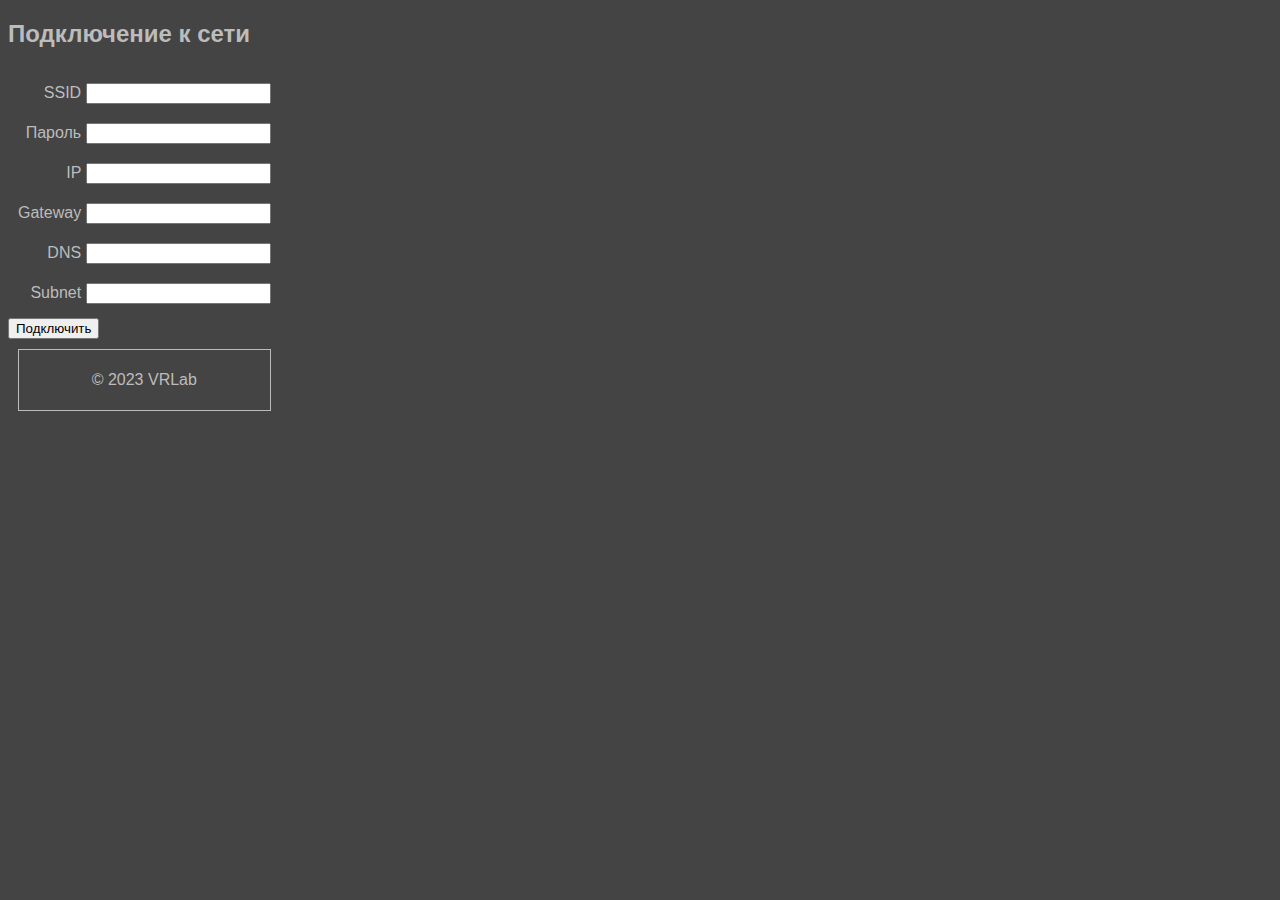
<file: data/wifiinit_old.html>
<!DOCTYPE html>
<html lang="en">
	<head>
		<meta charset="UTF-8" />
		<meta name="viewport" content="width=device-width, initial-scale=1.0" />
		<title>Подключение</title>
		<link rel="stylesheet" href="style.css" />
	</head>
	<body>
		<form action="/" method="post">
			<div>
				<h2>Подключение к сети</h2>
			</div>
			<div class="main">
				<div class="field">
					<label for="ssid">SSID</label>
					<input type="text" id="ssid" name="ssid" />
					<!-- <input list="ssid1" name="ssid1" title="wifi networks" />
					<datalist id="ssid1">
						<option value="1"></option>
						<option value="2"></option>
					</datalist> -->
				</div>
				<div class="field">
					<label for="pass">Пароль</label>
					<input type="text" id="pass" name="pass" />
				</div>
				<div class="field">
					<label for="ip">IP</label>
					<input type="text" id="ip" name="ip" />
				</div>
				<div class="field">
					<label for="gateway">Gateway</label>
					<input type="text" id="gateway" name="gateway" />
				</div>
				<div class="field">
					<label for="dns">DNS</label>
					<input type="text" id="dns" name="dns" />
				</div>
				<div class="field">
					<label for="subnet">Subnet</label>
					<input type="text" id="subnet" name="subnet" />
				</div>
				<div>
					<input type="submit" value="Подключить" />
				</div>
				<footer>
					<p>© 2023 VRLab</p>
				</footer>
			</div>
		</form>
	</body>
</html>
</file>
<file: data/style.css>
body {
	background-color: #444444;
	font-family: "Segoe UI", Tahoma, Geneva, Verdana, sans-serif;
	color: #bcbcbc;
}

footer {
	display: flex;
	justify-content: center;
	padding: 5px;
	border: #bcbcbc 1px solid;
	margin: 10px;
}

.field {
	clear: both;
	text-align: right;
	line-height: 30px;
	margin: 10px;
}

.main {
	float: left;
}

input[type="range"] {
	writing-mode: bt-lr; /* IE */
	width: 20px;
	height: 200px;
	padding: 0 100px;
}

.custom-corners .ui-bar {
	-webkit-border-top-left-radius: inherit;
	border-top-left-radius: inherit;
	-webkit-border-top-right-radius: inherit;
	border-top-right-radius: inherit;
}
.custom-corners .ui-body {
	border-top-width: 0;
	-webkit-border-bottom-left-radius: inherit;
	border-bottom-left-radius: inherit;
	-webkit-border-bottom-right-radius: inherit;
	border-bottom-right-radius: inherit;
}

@keyframes blinking {
	0% {
		background-color: #dedede;
		box-shadow: 0 0 3px #dedede;
	}
	50% {
		background-color: #dcdcdc88;
		box-shadow: 0 0 15px #dcdcdc88;
	}
	100% {
		background-color: #dedede;
		box-shadow: 0 0 3px #dedede;
	}
}

.blinking-btn {
	animation: blinking 1500ms infinite;
}
</file>
